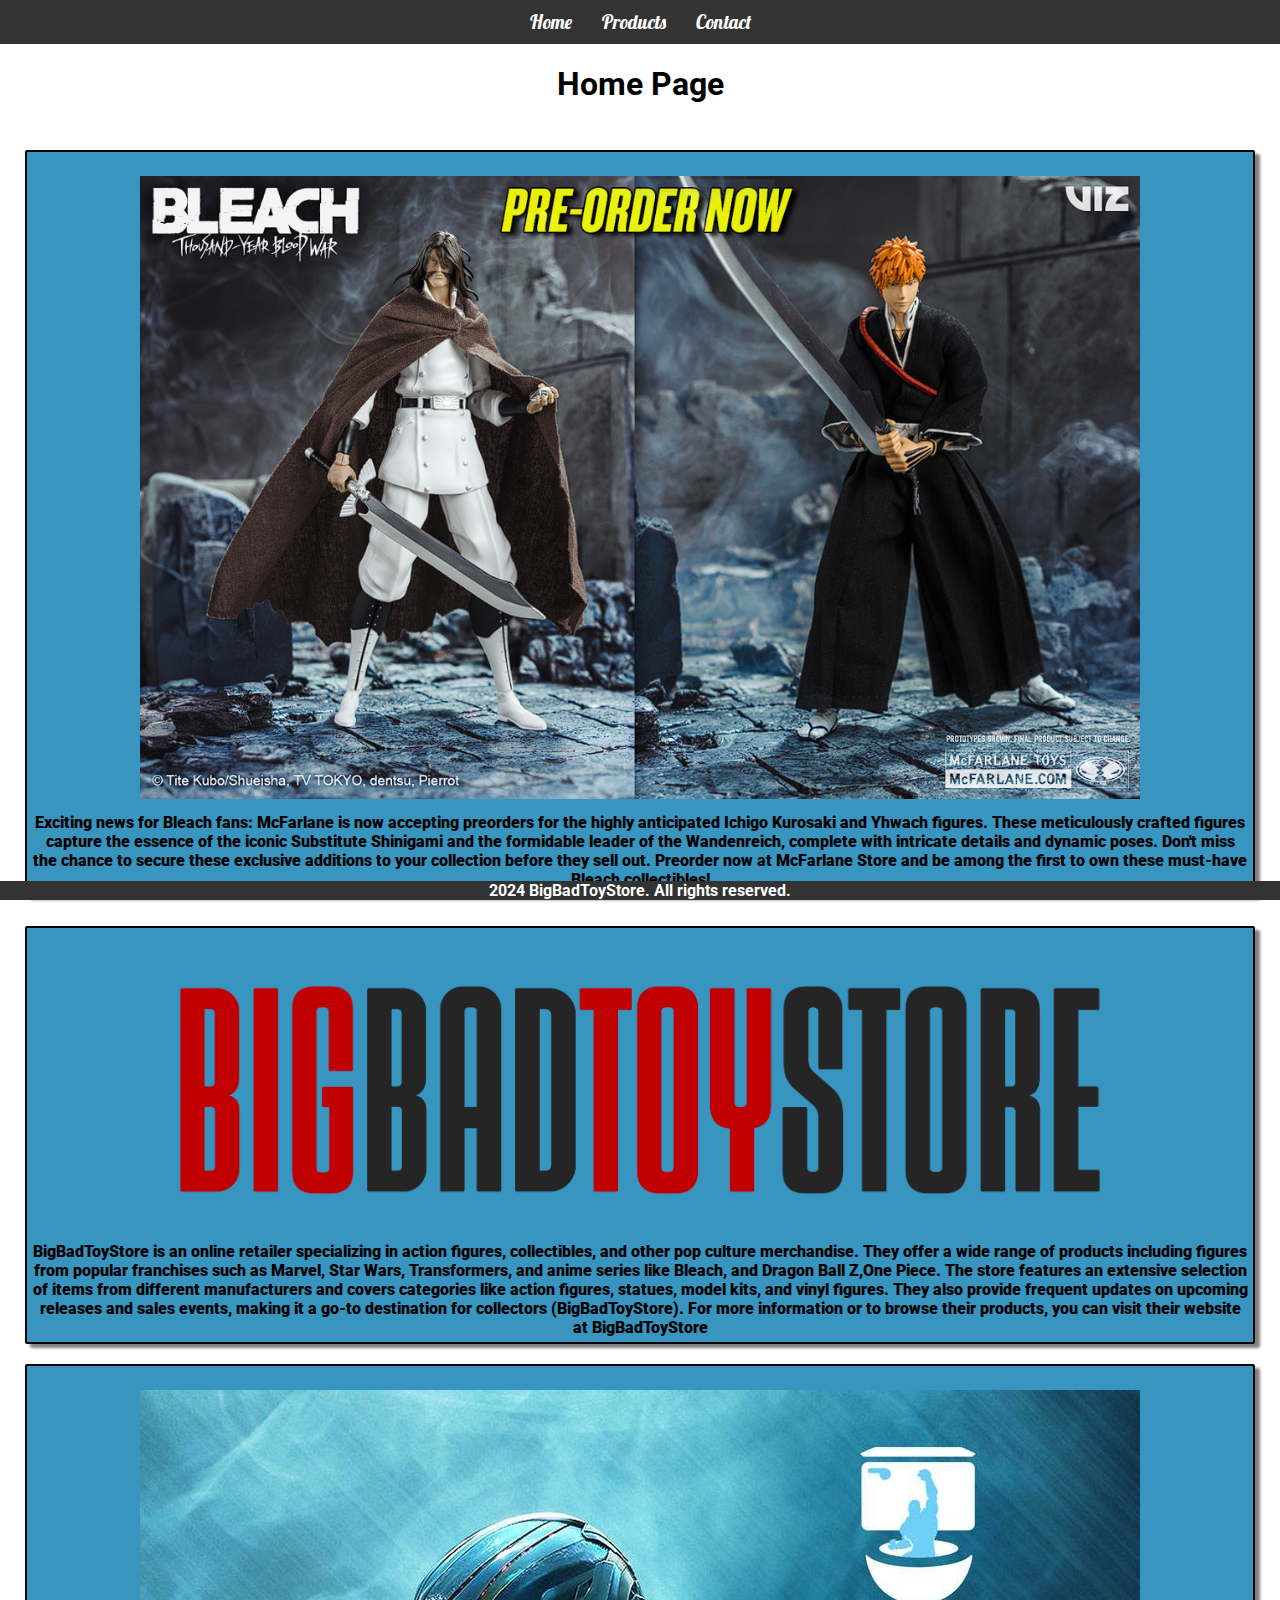
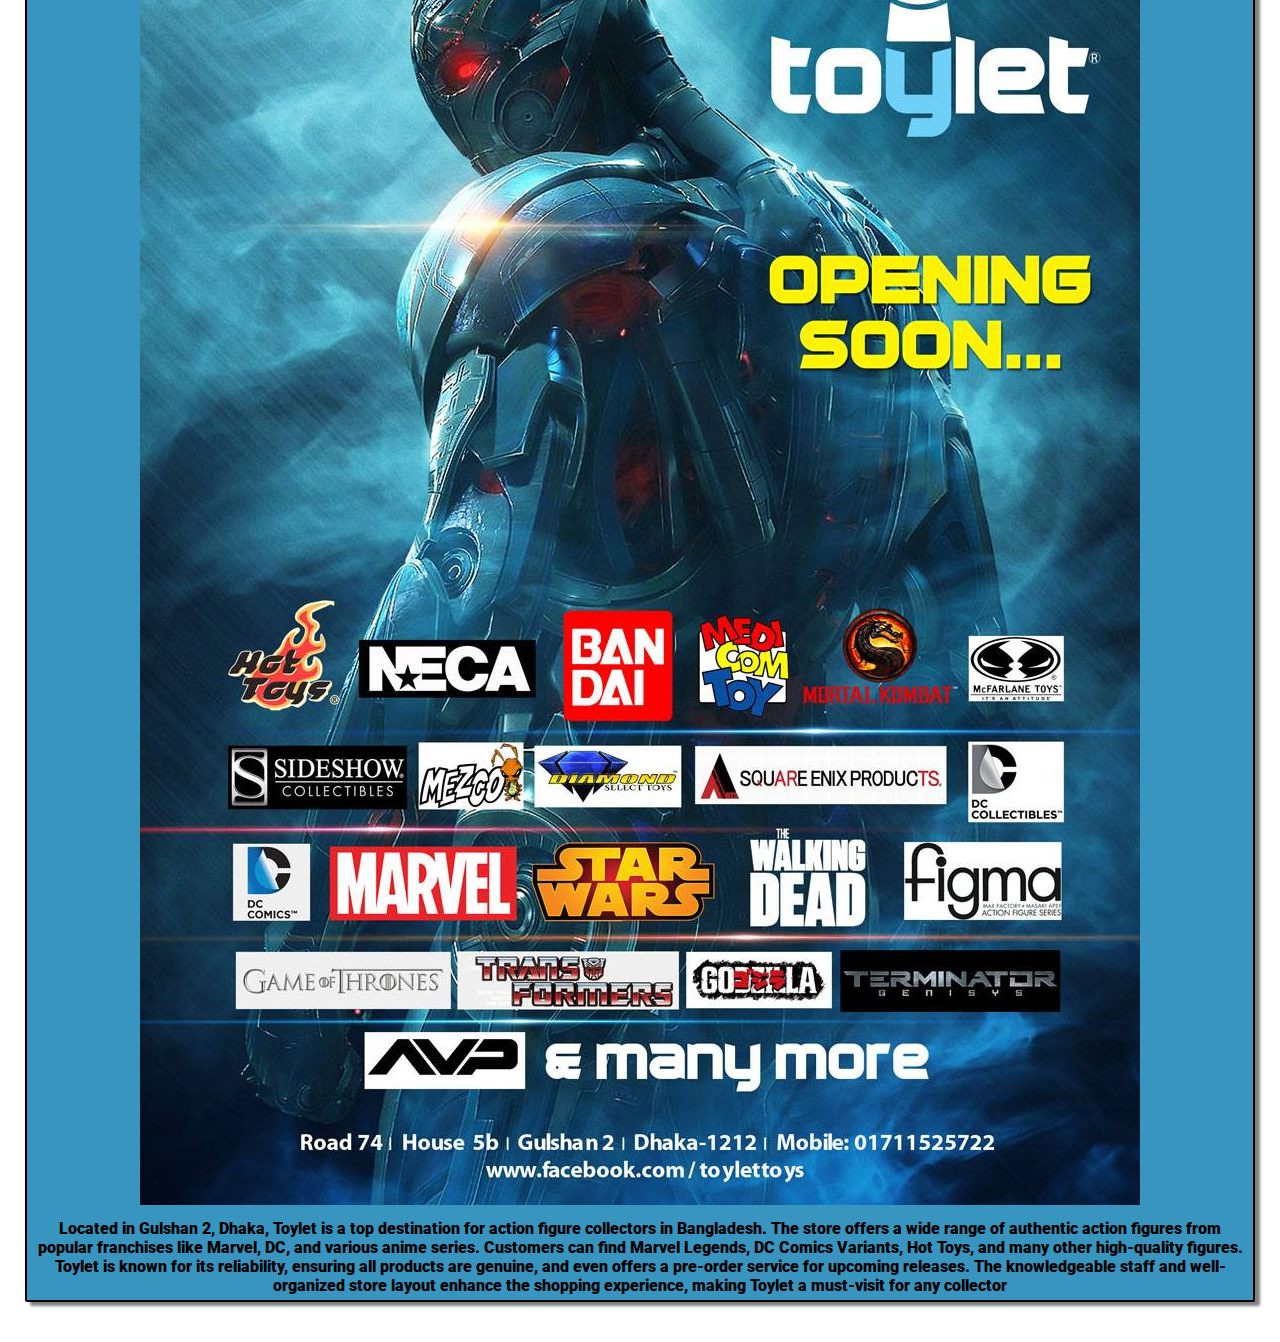
<file: index.html>
<!DOCTYPE html>
<html lang="en">
<head>
    <meta charset="UTF-8">
    <meta name="viewport" content="width=device-width, initial-scale=1.0">
    <title>BigBadToyStore</title>
    <link href="https://fonts.googleapis.com/css2?family=Roboto&family=Lobster&display=swap" 
    rel="stylesheet">
    <link rel="stylesheet" href="styles.css">
</head>
<body>
    <!--Ahanaf Tahmid ID 2120668--> 

    <header>
        <nav class="navbar">
            <ul>
                <li><a href="index.html">Home</a></li>
                <li><a href="product.html">Products</a></li>
                <li><a href="contact.html">Contact</a></li>
            </ul>
        </nav>   
    </header>


    <div class="heading">

        <h1>Home Page</h1>
        
    </div>

    <main class="home-content">
        <section class="content-section">

            <p><b><br>
                <img src="Blech Homepage.jpg" alt="image_1"><br><b>
                Exciting news for Bleach fans: McFarlane is now accepting preorders for the highly anticipated Ichigo Kurosaki and Yhwach figures. 
                These meticulously crafted figures capture the essence of the iconic Substitute Shinigami and the formidable leader of the Wandenreich, 
                complete with intricate details and dynamic poses. 
                Don't miss the chance to secure these exclusive additions to your collection before they sell out. 
                Preorder now at McFarlane Store and be among the first to own these must-have Bleach collectibles!</b>

            </p>
        </section>

        <section class="content-section">
            <p><br><b><img src="bigbad.jpg" alt="image_2"><br>

            BigBadToyStore is an online retailer specializing in action figures, collectibles, and other pop culture merchandise. 
            They offer a wide range of products including figures from popular franchises such as Marvel, Star Wars, Transformers, 
            and anime series like Bleach, and Dragon Ball Z,One Piece. 
            The store features an extensive selection of items from different manufacturers and covers categories like action figures, 
            statues, model kits, and vinyl figures. They also provide frequent updates on upcoming releases and sales events, 
            making it a go-to destination for collectors (BigBadToyStore).
            For more information or to browse their products, you can visit their website at BigBadToyStore</p></b>

        </section>

        <section class="content-section">
            <p><br><img src="Toylet.jpg" alt="image_3"><br><b>

                Located in Gulshan 2, Dhaka, Toylet is a top destination for action figure collectors in Bangladesh.
                 The store offers a wide range of authentic action figures from popular franchises like Marvel, DC, and various anime series. 
                 Customers can find Marvel Legends, DC Comics Variants, Hot Toys, and many other high-quality figures. Toylet is known for its reliability, 
                 ensuring all products are genuine, and even offers a pre-order service for upcoming releases. 
                 The knowledgeable staff and well-organized store layout enhance the shopping experience, making Toylet a must-visit for any collector</b>

 </p>

        </section>
    </main>

    <footer>

        <h7>
            2024 BigBadToyStore. All rights reserved.
        </h7>


    </footer>
    
</body>
</html>
</file>
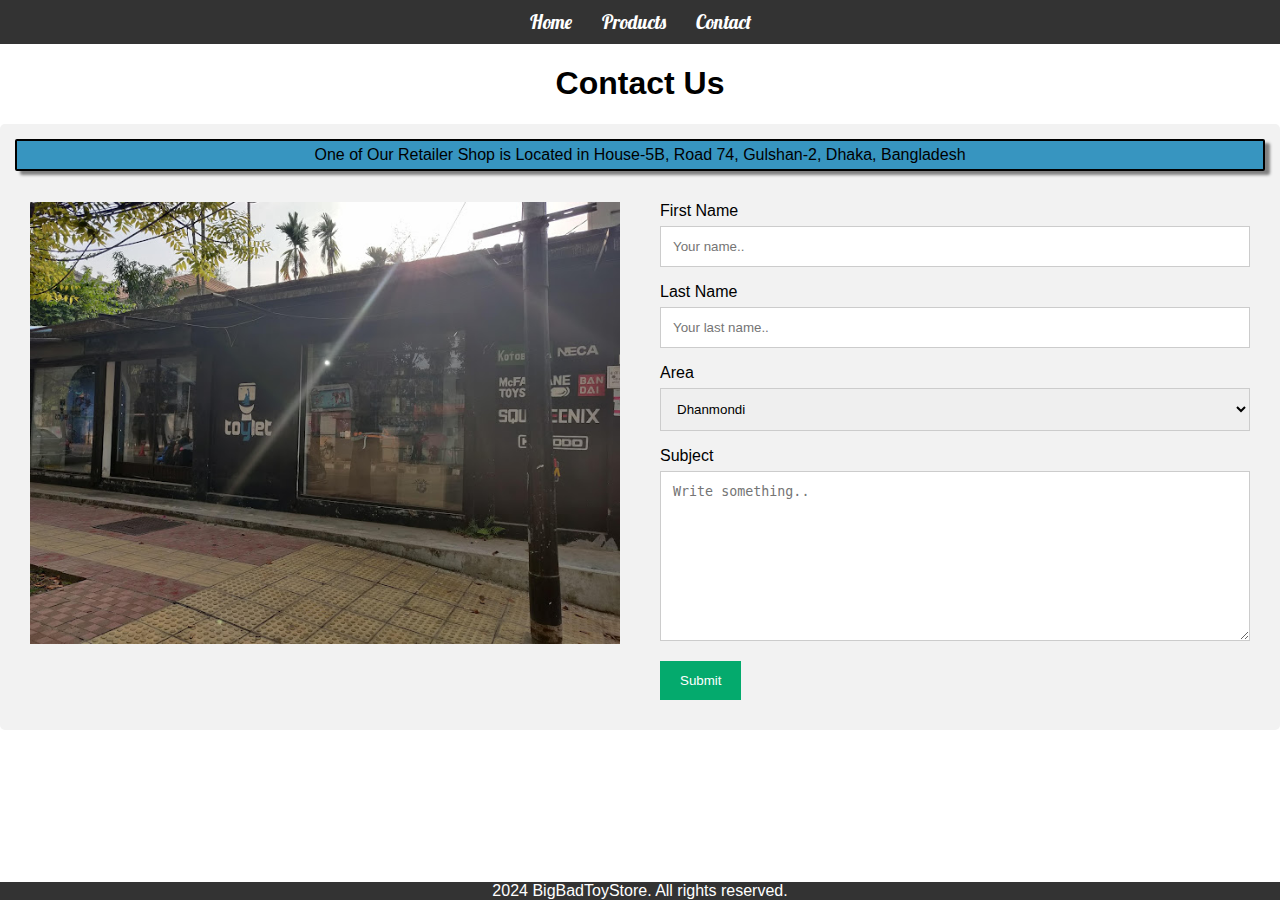
<file: contact.html>
<!DOCTYPE html>
<html lang="en">
<head>
    <meta charset="UTF-8">
    <meta name="viewport" content="width=device-width, initial-scale=1.0">
    <title>BigBadToyStore</title>
    <link href="https://fonts.googleapis.com/css2?family=Roboto&family=Lobster&display=swap" rel="stylesheet">
    <link rel="stylesheet" href="styles.css">
    <link rel="stylesheet" href="contact.css">
</head>
<body>
    <!--Ahanaf Tahmid ID 2120668--> 


    
    <header>
        <nav class="navbar">
            <ul>
                <li><a href="index.html">Home</a></li>
                <li><a href="product.html">Products</a></li>
                <li><a href="contact.html">Contact</a></li>
            </ul>
        </nav>
    </header>

    <div class="heading">
        <h1> Contact Us</h1>
    </div>
    
    <div class="container">
        <div style="text-align:center">
          <p>One of Our Retailer Shop is Located in House-5B, Road 74, Gulshan-2, Dhaka, Bangladesh</p>
        </div>
        <div class="row">
          <div class="column">
            <img src="address (1).jpg" style="width:100%">
          </div>
          
          <div class="column">
            <form action="/action_page.php">
              <label for="fname">First Name</label>
              <input type="text" id="fname" name="firstname" placeholder="Your name..">
              <label for="lname">Last Name</label>
              <input type="text" id="lname" name="lastname" placeholder="Your last name..">
              <label for="country">Area</label>
              <select id="country" name="country">

                <option value="australia">Dhanmondi</option>

                <option value="canada">Mohammadpur</option>

                <option value="usa">Gulshan-2</option>

              </select>
              <label for="subject">Subject</label>
              <textarea id="subject" name="subject" placeholder="Write something.." style="height:170px"></textarea>
              <input type="submit" value="Submit">
            </form>
          </div>
        </div>
      </div>

      <footer>
        <h7> 2024 BigBadToyStore. All rights reserved.</h7>
    </footer>
    
</body>
</html>
</file>
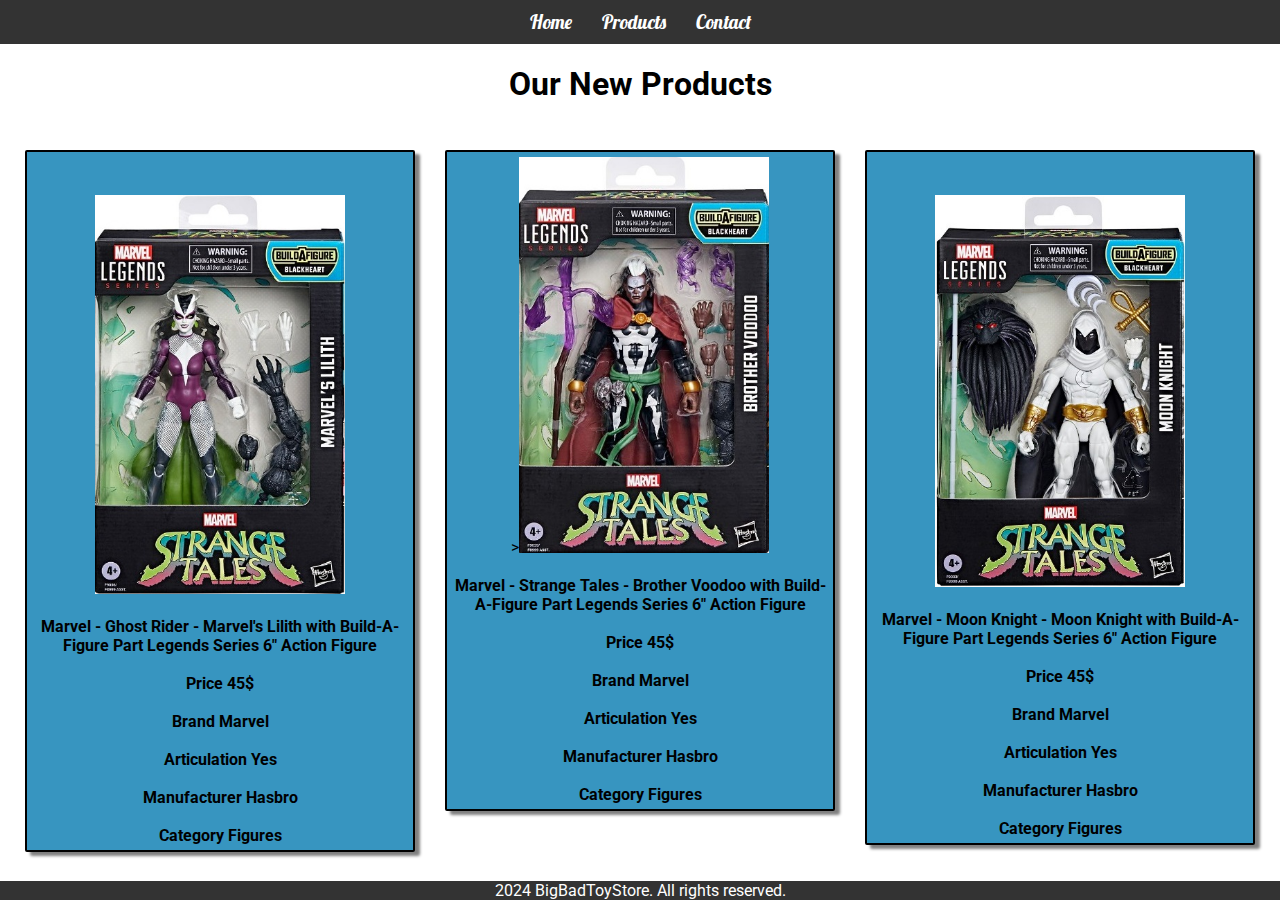
<file: product.html>
<!DOCTYPE html>
<html lang="en">
<head>
    <meta charset="UTF-8">
    <meta name="viewport" content="width=device-width, initial-scale=1.0">
    <title>BigBadToyStore</title>
    <link href="https://fonts.googleapis.com/css2?family=Roboto&family=Lobster&display=swap" rel="stylesheet">
    <link rel="stylesheet" href="styles.css">
</head>
<body>
    <!--Ahanaf Tahmid ID 2120668--> 


    
    <header>
        <nav class="navbar">
            <ul>
                <li><a href="index.html">Home</a></li>
                <li><a href="product.html">Products</a></li>
                <li><a href="contact.html">Contact</a></li>
            </ul>
        </nav>
    </header>
    <div class="heading">
        <h1> Our New Products</h1>
    </div>
        <main class="products-content">
        <div class="product-item">
            <p><b><br><br><img src="lilith.jpg" alt="product_1"><br><br>Marvel - Ghost Rider - Marvel's Lilith with Build-A-Figure Part Legends Series 6" Action Figure<br>
                <br>Price 45$<br>
                <br>Brand Marvel <br>
                <br>Articulation Yes<br>
                <br>Manufacturer Hasbro<br>
                <br>Category Figures<br>
            </b></p>
        </div>


    <div class="product-item">
        <p>><b><br<br><img src="brother vodoo.jpg" alt="product_2"><br><br>Marvel - Strange Tales - Brother Voodoo with Build-A-Figure Part Legends Series 6" Action Figure<br>
            <br>Price 45$<br>
            <br>Brand Marvel <br>
            <br>Articulation Yes<br>
            <br>Manufacturer Hasbro<br>
            <br>Category Figures<br>
        </b> </p>
    </div>

    <div class="product-item">
        <p><b><br><br><img src="moon knight.jpg" alt="product_3"><br><br>Marvel - Moon Knight - Moon Knight with Build-A-Figure Part Legends Series 6" Action Figure<br>
            <br>Price 45$<br>
            <br>Brand Marvel <br>
            <br>Articulation Yes<br>
            <br>Manufacturer Hasbro<br>
            <br>Category Figures<br>
        </b> </p>
        </div>
    </main>

    <footer>
        <h7> 2024 BigBadToyStore. All rights reserved.</h7>
    </footer>

    
</body>
</html>
</file>
<file: styles.css>
.heading {
    text-align: center;

}

body {
    font-family: 'Roboto', sans-serif;
    margin: 0;
    padding: 0;
    box-sizing: border-box;

}

header {
    background-color: #333;
    color: #fff;
    padding: 10px 0;

}

.navbar ul {
    list-style: none;
    padding: 0;
    margin: 0;
    display: flex;
    justify-content: center;

}

.navbar ul li {
    margin: 0 15px;


}

.navbar ul li a {
    text-decoration: none;
    color: #fff;
    font-family: 'Lobster',cursive;
    font-size: 1.2em ;

}

.navbar ul li a:hover {
    text-decoration: underline;
}
.home-content {
    display: flex;
    flex-direction: column;
    align-items: center;
    padding: 20px;
}

.content-section {
    text-align: center;
    margin-bottom: 20px;

}

.content-section img {
    width: 1000px;
    height: auto;
    margin-bottom: 10px;

}

p {
    border: 2px solid black;
    background-color: rgb(55, 149, 192);
    margin: 5px;
    padding: 5px;
    border-radius: 2px;
    box-shadow: 5px 4px 3px grey;

}

.products-content {
    display: grid;
    grid-template-columns: repeat(3, 1fr);
    gap: 20px;
    padding: 20px;

}

.product-item {
    text-align: center;


}

.product-item img {
    width: 250px;
    height: auto;


}

footer {
    background-color: #333;
    color: #fff;
    text-align: center;
    position:  fixed;
    width: 100%;
    bottom: 0;

}
</file>
<file: contact.css>
body {
    font-family: Arial, Helvetica, sans-serif;
  }
  
  * {
    box-sizing: border-box;
  }
  
  input[type=text], select, textarea {
    width: 100%;
    padding: 12px;
    border: 1px solid #ccc;
    margin-top: 6px;
    margin-bottom: 16px;
    resize: vertical;
  }
  
  input[type=submit] {
    background-color: #04AA6D;
    color: white;
    padding: 12px 20px;
    border: none;
    cursor: pointer;
  }
  
  input[type=submit]:hover {
    background-color: #45a049;
  }
  

  .container {
    border-radius: 5px;
    background-color: #f2f2f2;
    padding: 10px;
  }
  

  .column {
    float: left;
    width: 50%;
    margin-top: 6px;
    padding: 20px;
  }
  

  .row:after {
    content: "";
    display: table;
    clear: both;
  }
  
  /* Responsive layout - when the screen is less than 600px wide, make the two columns stack on top of each other instead of next to each other */
  @media screen and (max-width: 600px) {
    .column, input[type=submit] {
      width: 100%;
      margin-top: 0;
    }
  }
</file>
